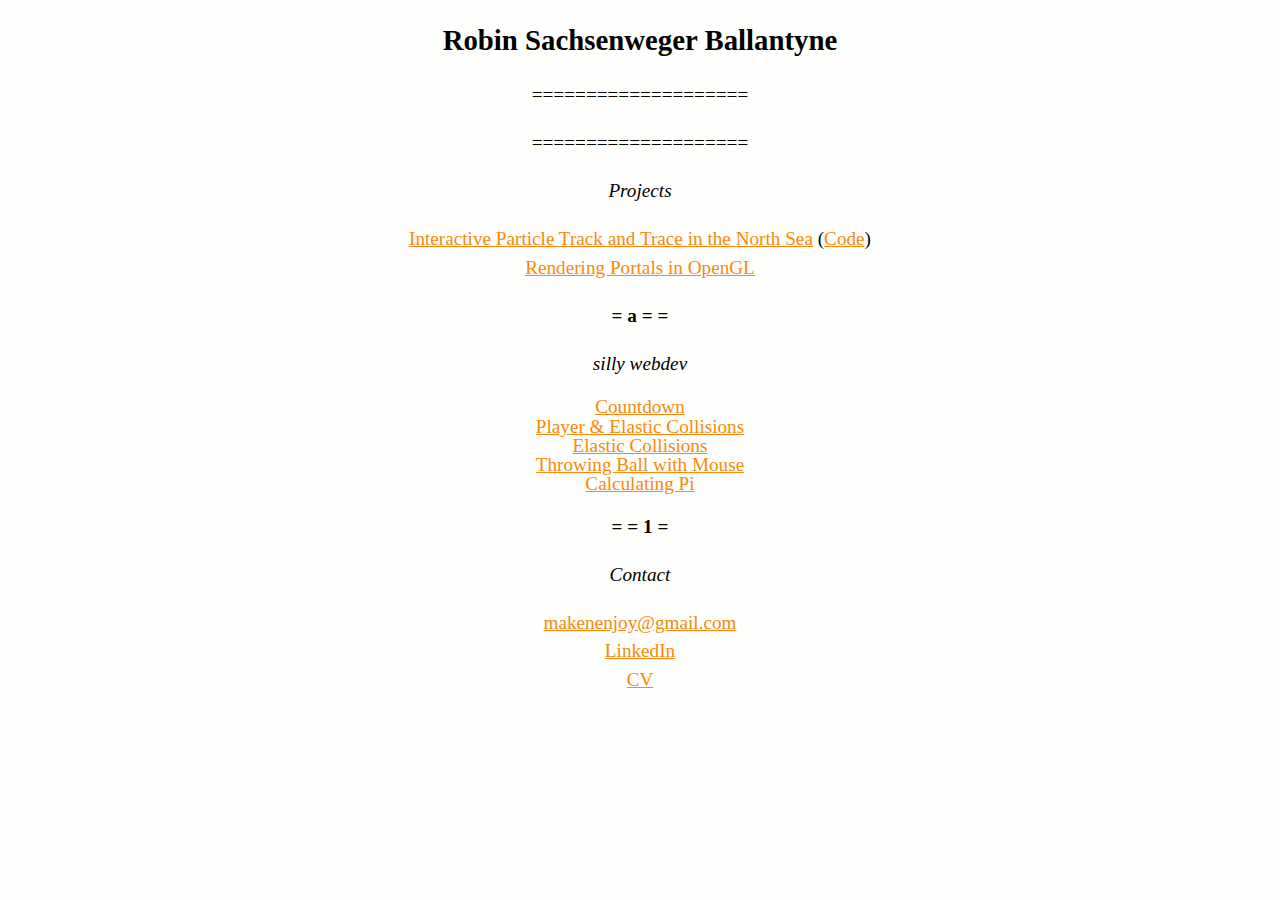
<file: index.html>
<!doctype html>
<html>

<head>
  <meta charset="utf-8">
  <title>Robin Sachsenweger Ballantyne</title>
  <meta name="viewport" content="width=device-width, initial-scale=1.0, maximum-scale=1.0, user-scalable=no">
  <link rel="stylesheet" href="style.css">
  <link rel="icon" type="image/png" sizes="32x32" href="assets/icon/favicon-32x32.png">
  <link rel="icon" type="image/png" sizes="16x16" href="assets/icon/favicon-16x16.png">

  <!-- Android Chrome -->
  <link rel="icon" type="image/png" sizes="512x512" href="assets/icon/android-chrome-512x512.png">

  <!-- Apple Touch Icon (iOS) -->
  <link rel="apple-touch-icon" sizes="180x180" href="assets/icon/apple-touch-icon.png">

  <!-- Microsoft Tiles -->
  <meta name="msapplication-TileImage" content="assets/icon/mstile-144x144.png">

  <!-- Safari pinned tab -->
  <link rel="mask-icon" href="assets/icon/safari-pinned-tab.svg" color="#5bbad5">

  <link rel="manifest" href="assets/icon/site.webmanifest">
</head>

<body>
  <h2>
    Robin Sachsenweger Ballantyne
  </h2>


  <p id="road">
    ====================
  </p>
  <p id="second-road">
    ====================
  </p>

  <script src="animation.js"></script>

  <p class="italics">
    Projects <br />

  </p>
  <p>
    <a href="https://fse.studenttheses.ub.rug.nl/33865/">Interactive Particle Track and Trace in the North Sea</a> (<a
      href="https://github.com/robynsb/interactive-track-and-trace">Code</a>) <br>
    <a href="https://github.com/cdiasperera/many-worlds">Rendering Portals in OpenGL</a>
  </p>
  <p class="bold">
    = a = =
  </p>
  <p class="italics">
    silly webdev <br />
  </p>
  <p class="silly-web-dev">
    <a href="countdown">Countdown</a> <br>
    <a href="stupidCollisions">Player & Elastic Collisions</a> <br>
    <a href="collisions">Elastic Collisions</a> <br>
    <a href="throwingBallThing">Throwing Ball with Mouse</a> <br>
    <a href="calculatingPi">Calculating Pi</a> <br>
  </p>

  <p class="bold">
    = = 1 =
  </p>
  <p class="italics">
  </p>

  <p class="italics">
    Contact
  </p>
  <p>
    <a href="mailto:@gmail.com">makenenjoy@gmail.com</a> <br />
    <a href="https://www.linkedin.com/in/robin-sachsenweger-ballantyne-a300b1273/">LinkedIn</a> <br>
    <a href="assets/CV.pdf">CV</a> <br>
  </p>

</body>
</file>
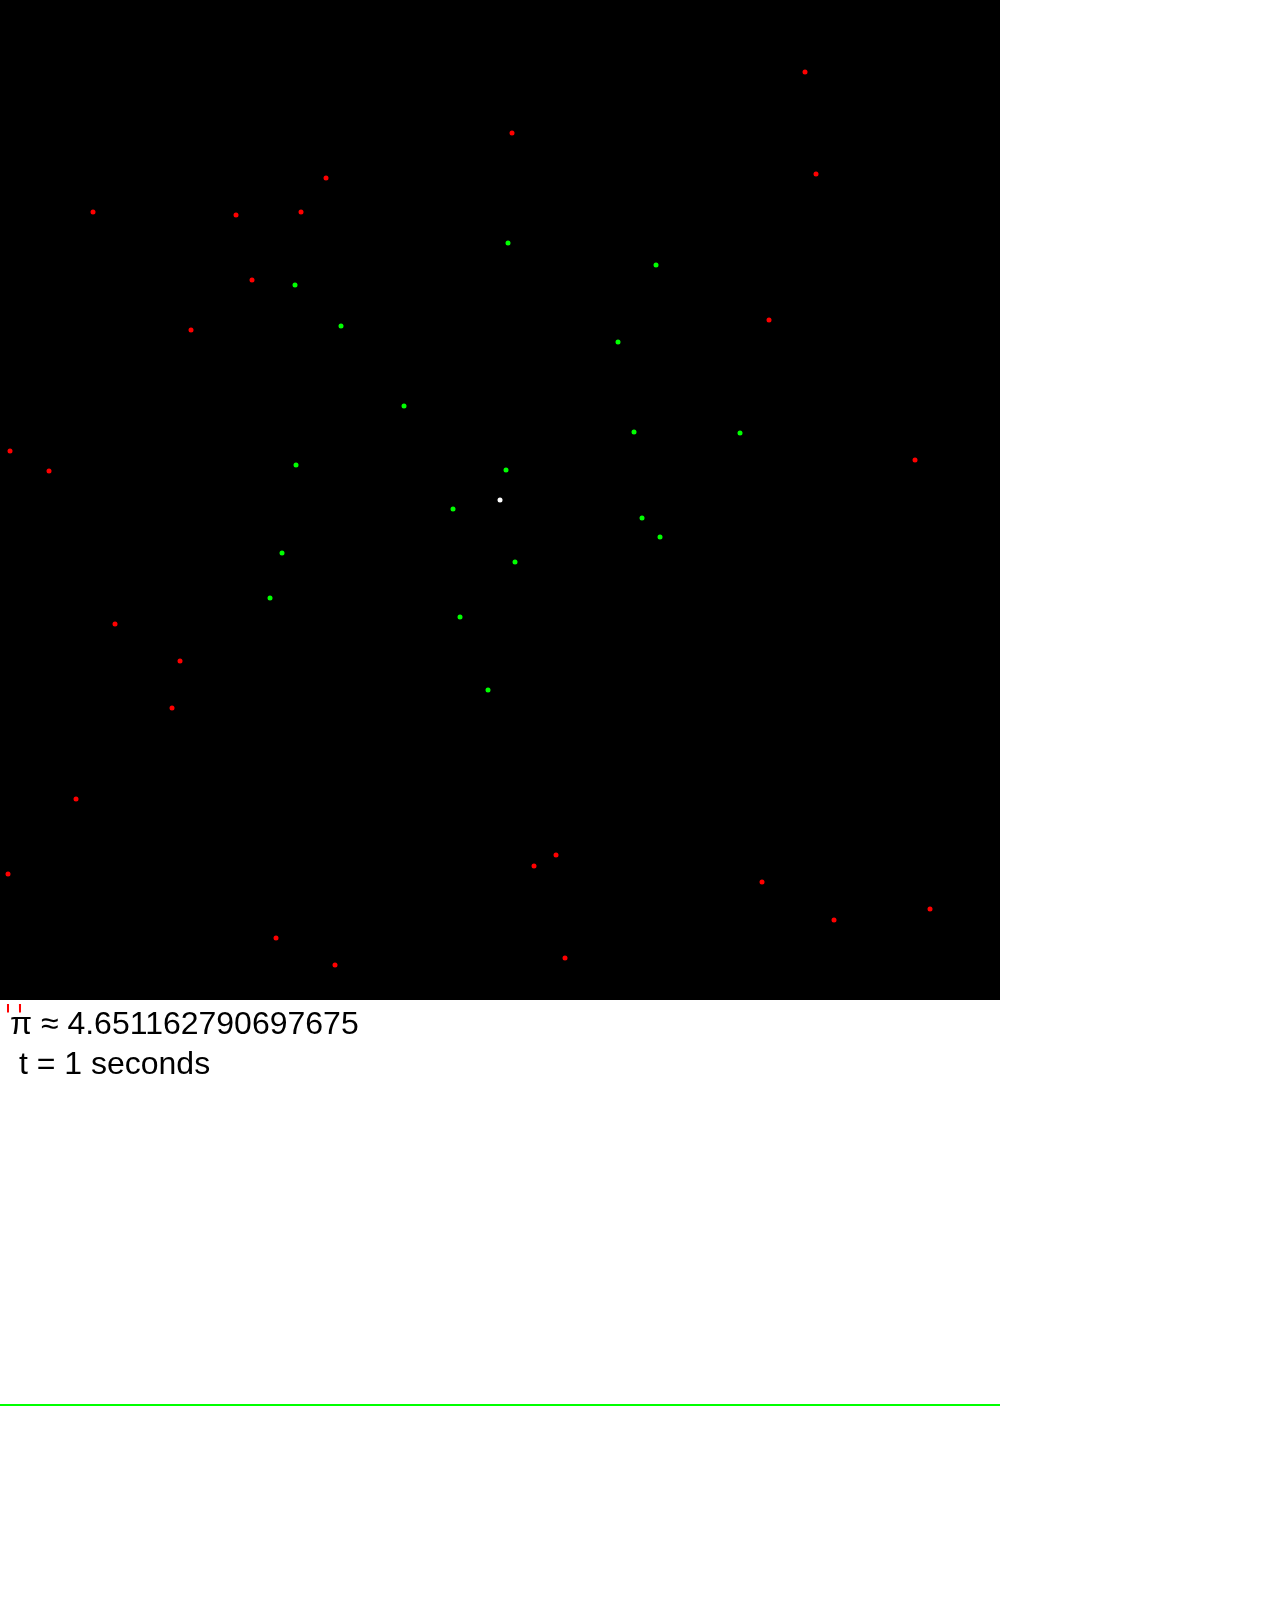
<file: calculatingPi/index.html>
<!DOCTYPE html>
<html>
<head>
	<meta charset="UTF-8">
	<meta http-equiv="X-UA-Compatible" content="IE=edge">
	<meta name="viewport" content="width=device-width, initial-scale=1">

	<title>Pi</title>

	<script src="libraries/p5.js"></script>
	<script src="libraries/p5.dom.js"></script>
	<script src="sketchCircle.js"></script>

	<style>
		body {
			margin:0;
			padding:0;
			overflow: hidden;
		}
		canvas {
			margin:auto;
		}
	</style>
</head>
<body>
</body>
</html>
</file>
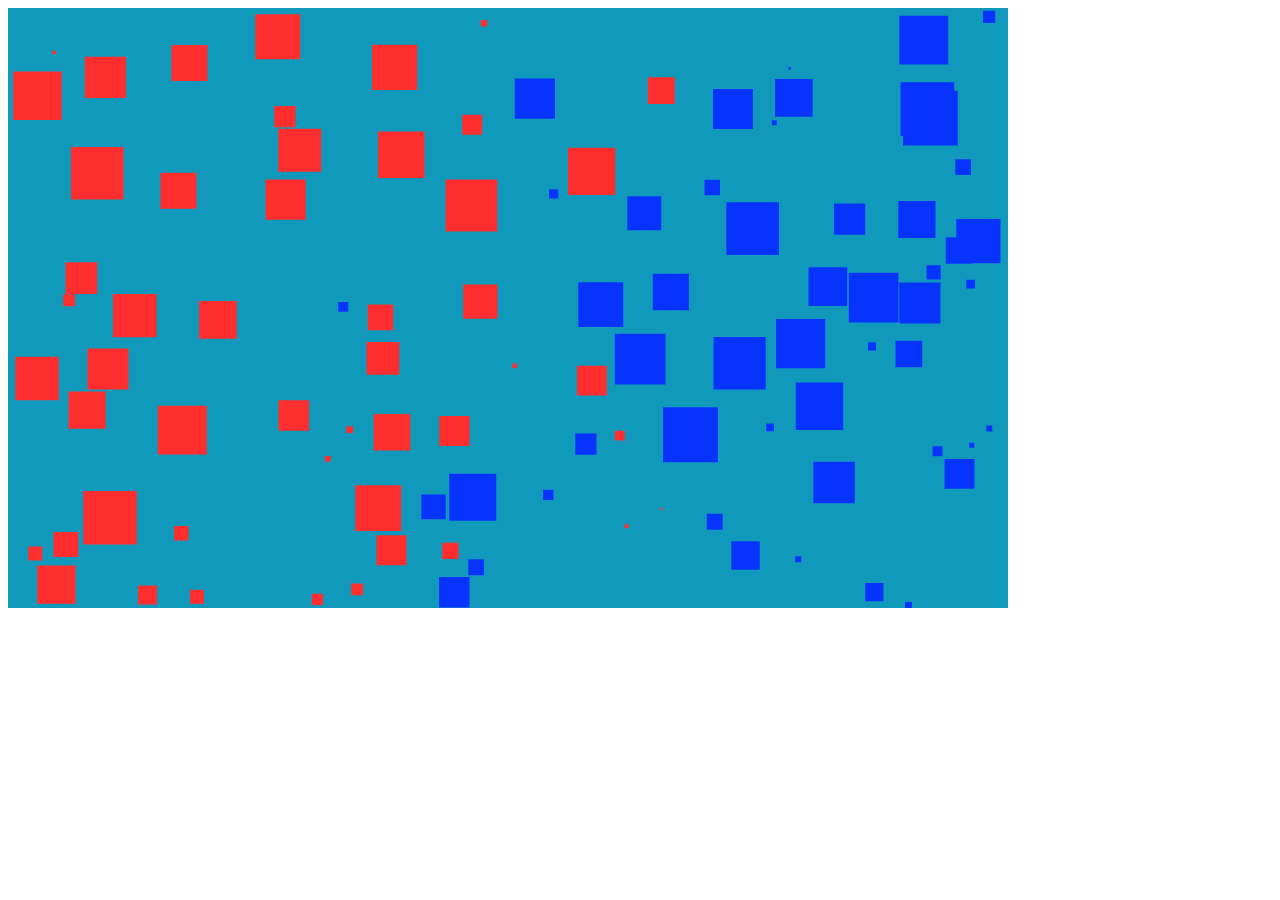
<file: collisions/index.html>
<!doctype html>
<html>
<head>
  <meta charset="utf-8">
  <title>Particle Simulation</title>
</head>
  <script src="pixi.min.js"></script>
<body>
  <script src="game.js"></script>
</body>
</html>
</file>
<file: translucencymatcher/experiment/googleformtest.html>
<head>

<script src="https://ajax.googleapis.com/ajax/libs/jquery/3.7.1/jquery.min.js"></script>

</head>
<body>

<form id="my-form" method="post" action="https://docs.google.com/forms/d/e/1FAIpQLSdLFJVOTlx8wOV7-jcO4231UwE1j8jbf9PlEY2PgeAo3Gifgg/formResponse">
    <input type="text" name="entry.996671842" >
    <input type="submit" />
</form>

</body>
</file>
<file: style.css>
body {
    text-align: center;
    background-color: #fefffc;
    font-size: 1.2rem;
}

p {
    line-height: 1.5;
}

a {
    color: #fc870a;
}

.italics {
    font-style: italic;
}

.bold {
    font-weight: bold;
}

.silly-web-dev {
    line-height: 1;
}
</file>
